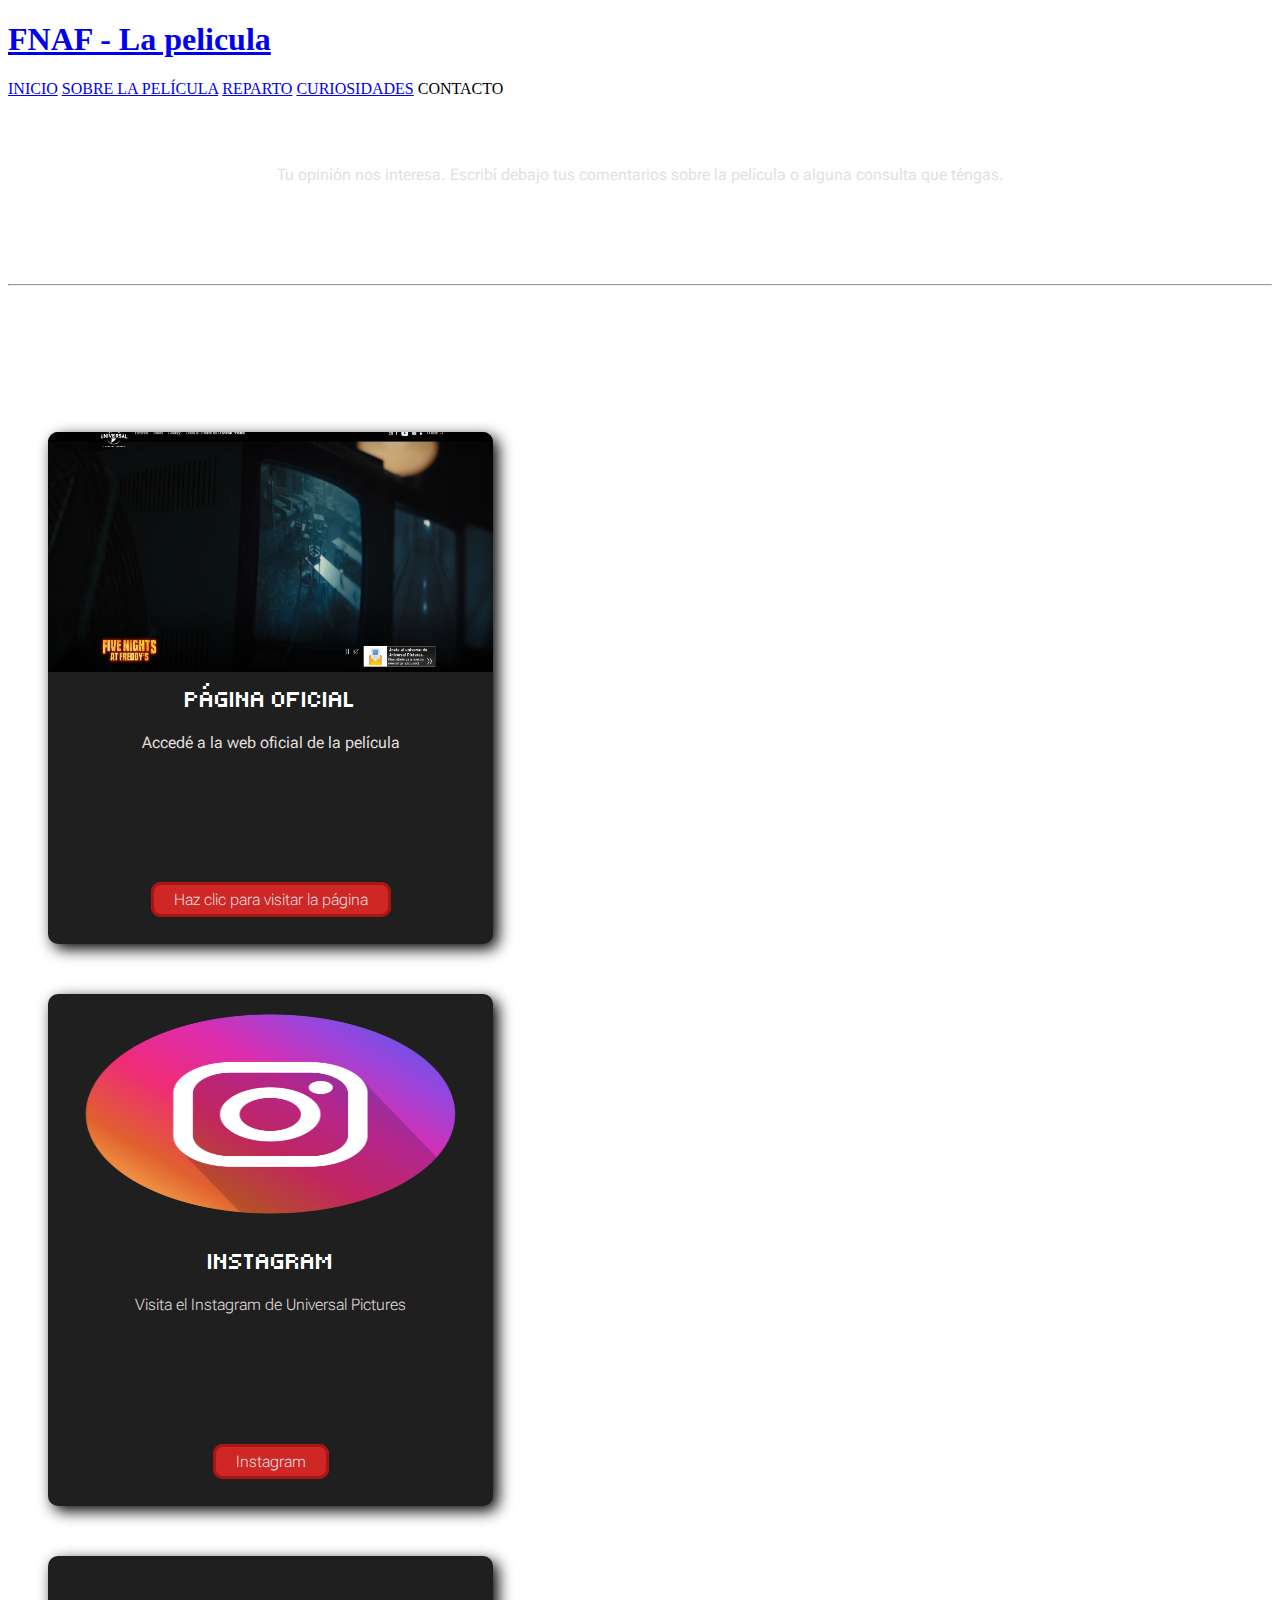
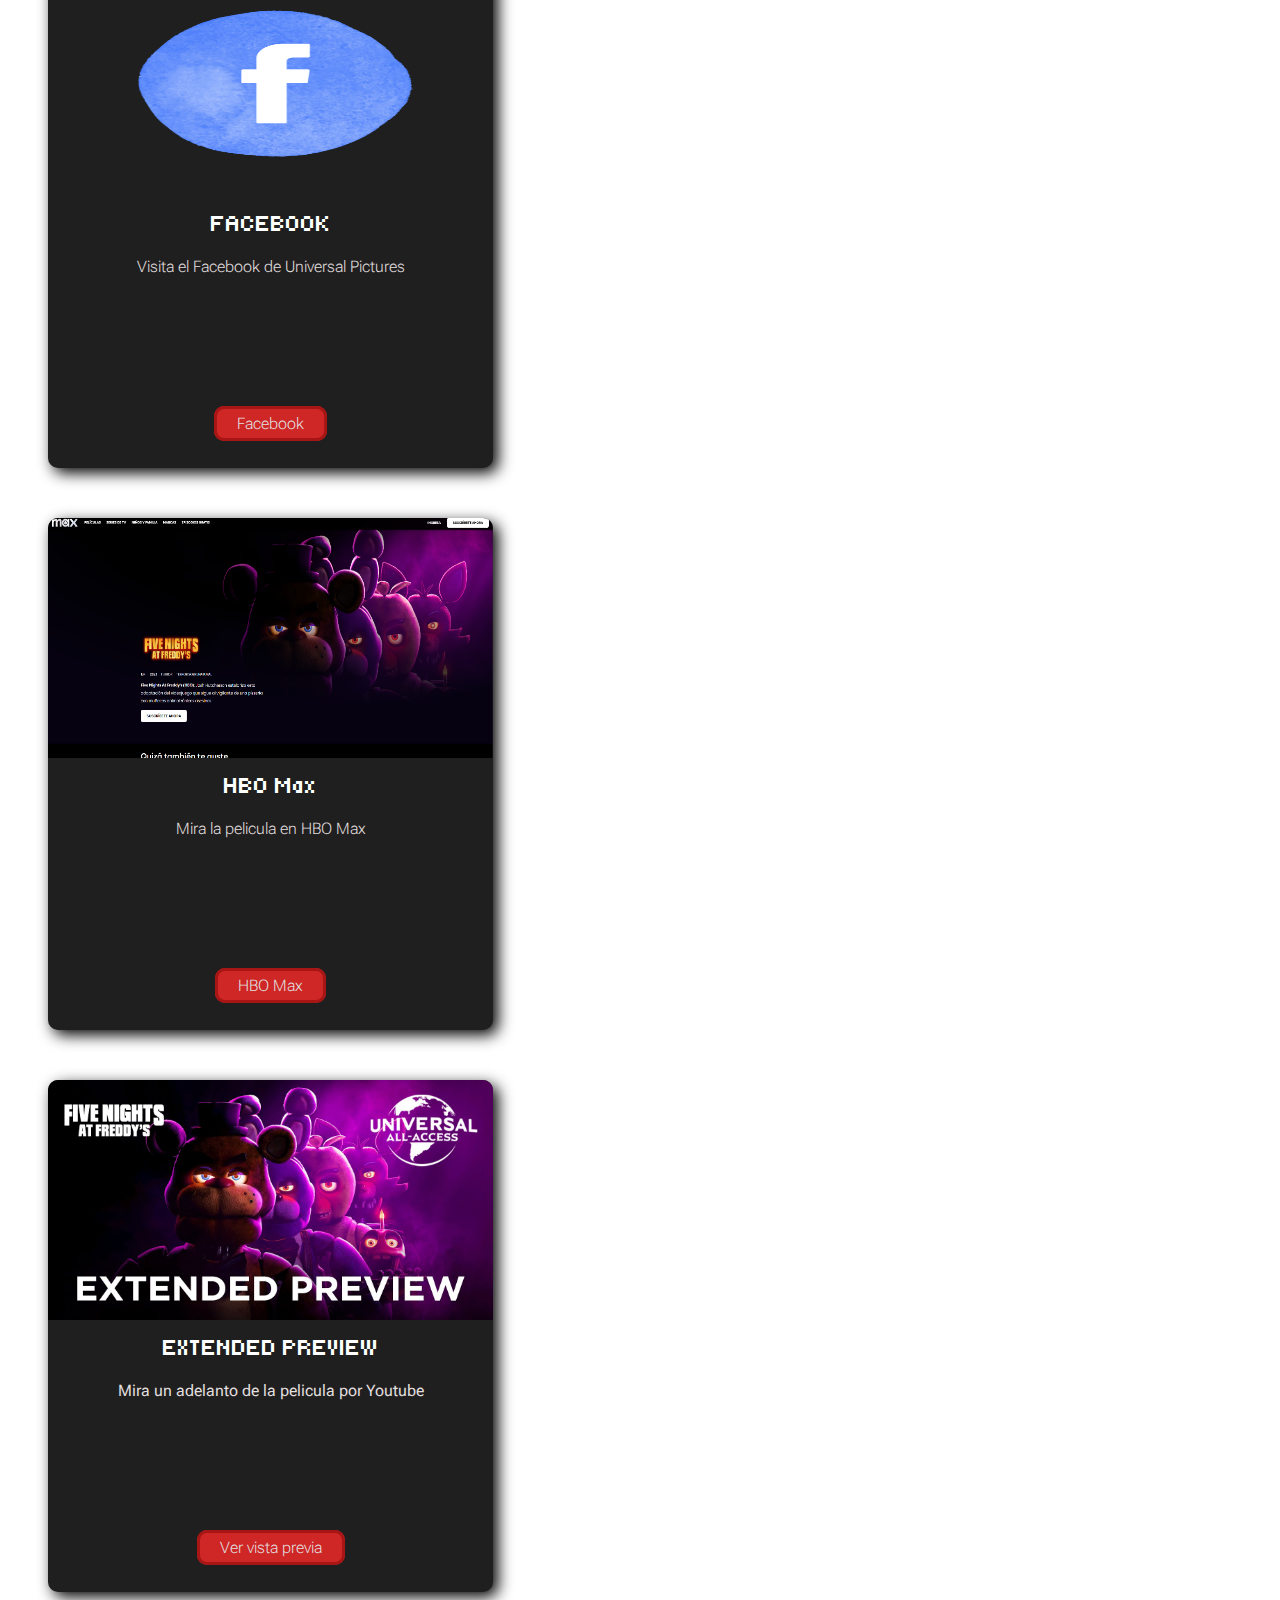
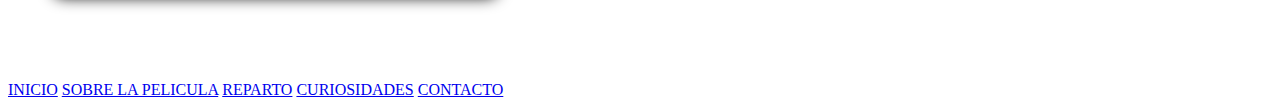
<file: paginas/contacto.html>
<!DOCTYPE html>
<html lang="en">
    <link rel="stylesheet" href="../estilos/contacto.css">
<head>
    <meta charset="UTF-8">
    <meta name="viewport" content="width=device-width, initial-scale=1.0">
    <title>Contacto | Five Nights at Freddy's - La película</title>
    <link rel="preconnect" href="https://fonts.googleapis.com">
    <link rel="preconnect" href="https://fonts.gstatic.com" crossorigin>
    <link href="https://fonts.googleapis.com/css2?family=Bungee+Spice&family=Winky+Rough:ital,wght@0,300..900;1,300..900&display=swap" rel="stylesheet">
    <link rel="preconnect" href="https://fonts.googleapis.com">
    <link rel="preconnect" href="https://fonts.gstatic.com" crossorigin>
    <link href="https://fonts.googleapis.com/css2?family=Roboto+Flex:opsz,wght@8..144,100..1000&display=swap" rel="stylesheet">
    <link rel="preconnect" href="https://fonts.googleapis.com">
    <link rel="preconnect" href="https://fonts.gstatic.com" crossorigin>
    <link href="https://fonts.googleapis.com/css2?family=Special+Gothic+Expanded+One&display=swap" rel="stylesheet">
    <link rel="preconnect" href="https://fonts.googleapis.com">
    <link rel="preconnect" href="https://fonts.gstatic.com" crossorigin>
    <link href="https://fonts.googleapis.com/css2?family=Tiny5&display=swap" rel="stylesheet">
</head>
<body>
  <header>
    <div class="header-ico"></div>
    <h1 id="titleheader"><a href="../index.html" id="header-link">FNAF - La pelicula</a></h1>
    <nav>
        <a href="../index.html" class="nav-page">INICIO</a>
        <a href="pelicula.html" class="nav-page">SOBRE LA PELÍCULA</a>
        <a href="reparto.html" class="nav-page">REPARTO</a>
        <a href="curiosidades.html" class="nav-page">CURIOSIDADES</a>
        <a id="selected">CONTACTO</a>
    </nav>
  </header>
  <main>
    <h2>NOCHE 5 - CONTACTO</h2>
      <p class="desc"><b>Tu opinión nos interesa. Escribí debajo tus comentarios sobre la película o alguna consulta que téngas.</b></p>
      <hr>
      <h3 class="desc">VISITA LAS REDES SOCIALES/CONTENIDO DE LA PELÍCULA</h3>
      <ul>
        <li class="media-container">
          <figure>
            <img src="../imagenes/contacto/pagina oficial.png" alt="Pagina oficial" class="fullphoto">
          </figure>
          <div class="text-container-fullphoto">
            <h2 class="container-h2">PÁGINA OFICIAL</h2>
            <p><b>Accedé a la web oficial de la película</b></p>
            <div class="link-container">
              <a href="paginas/contacto.html" class="button-link">Haz clic para visitar la página</a>
            </div>
          </div>
        </li>
        <li class="media-container">
          <figure>
            <img src="../imagenes/contacto/instagram.png" alt="Instagram" class="fullphoto">
          </figure>
          <div class="text-container-fullphoto">
            <h2 class="container-h2">INSTAGRAM</h2>
            <p>Visita el Instagram de Universal Pictures</p>
            <div class="link-container">
              <a href="paginas/contacto.html" class="button-link">Instagram</a>
            </div>
          </div>
        </li>
        <li class="media-container">
          <figure>
            <img src="../imagenes/contacto/facebook.png" alt="Facebook" class="fullphoto">
          </figure>
          <div class="text-container-fullphoto">
            <h2 class="container-h2">FACEBOOK</h2>
            <p>Visita el Facebook de Universal Pictures</p>
            <div class="link-container">
              <a href="paginas/contacto.html" class="button-link">Facebook</a>
            </div>
          </div>
        </li>
        <li class="media-container">
          <figure>
            <img src="../imagenes/contacto/max.png" alt="HBO Max" class="fullphoto">
          </figure>
          <div class="text-container-fullphoto">
            <h2 class="container-h2">HBO Max</h2>
            <p>Mira la pelicula en HBO Max</p>
            <div class="link-container">
              <a href="paginas/contacto.html" class="button-link">HBO Max</a>
            </div>
          </div>
        </li>
        <li class="media-container">
          <figure>
            <img src="../imagenes/contacto/preview.jpg" alt="Preview" class="fullphoto">
          </figure>
          <div class="text-container-fullphoto">
            <h2 class="container-h2">EXTENDED PREVIEW</h2>
            <p><b>Mira un adelanto de la pelicula por Youtube</b></p>
            <div class="link-container">
              <a href="paginas/contacto.html" class="button-link">Ver vista previa</a>
            </div>
          </div>
        </li>
      </ul>
  </main>
  <footer>
      <h4 class="footer-h4">SITIO WEB HECHO POR LAUTARO MEDINA</h4>
      <a href="../index.html" class="a-footer">INICIO</a>
      <a href="pelicula.html" class="a-footer">SOBRE LA PELICULA</a>
      <a href="reparto.html" class="a-footer">REPARTO</a>
      <a href="curiosidades.html" class="a-footer">CURIOSIDADES</a>
      <a href="contacto.html" class="a-footer">CONTACTO</a>
  </footer>
</body>
</html>
</file>
<file: estilos/contacto.css>
@media screen and (min-width: 1000px) {

    fieldset {

        width: 55%;

    }
    .fullphoto {

        height: 240px;
        width: 445px;

    }

}
@media screen and (max-width: 1000px) {

    fieldset {

        width: 75%;

    }
    .fullphoto {

        height: 240px;
        width: 445px;
    
    }

}
@media screen and (max-width: 500px) {

    fieldset {

        padding-left: 2%;
        padding-right: 2%;
        width: 85%;

    }
    .fullphoto {

        height: 150px;
        width: 335px;

    }

}
h2 {

    text-align: center;
    font-family: "Tiny5", sans-serif;
    font-weight: 500;
    font-style: normal;
    color: white;
    font-size: 24px;

}
h3 {

    font-family: "Special Gothic Expanded One", sans-serif;
    font-family: "Tiny5", sans-serif;
    font-weight: 400;
    font-style: normal;
    color: white;
    margin-left: 4%;

}
h4 {

    font-family: "Special Gothic Expanded One", sans-serif;
    font-family: "Tiny5", sans-serif;
    font-weight: 300;
    font-style: normal;
    color: white;

}
p {

    margin-right: 4%;
    margin-left: 4%;
    font-family: "Roboto Flex", sans-serif;
    font-optical-sizing: auto;
    font-weight: 200;
    font-style: normal;
    font-variation-settings: "slnt" 0, "wdth" 100, "GRAD" 0, "XOPQ" 96, "XTRA" 468, "YOPQ" 79, "YTAS" 750, "YTDE" -203, "YTFI" 738, "YTLC" 514, "YTUC" 712;
    color: rgb(226, 223, 223);

}
.list-container {

    padding: 0;
    height:auto;
    display: flex;
    flex-wrap: wrap;
    justify-content: center;
    gap: 100px;

}
.media-container {

    position: relative;
    list-style-type: none;
    margin-bottom: 50px;
    margin-top: 25px;
    width: fit-content;
    height: 512px;
    background-color: rgb(31, 31, 31);
    border-radius: 10px;
    box-sizing: border-box;
    box-shadow: 5px 5px 15px black;

}
fieldset {

    text-align: center;
    margin: auto;

}
fieldset legend {

    font-family: "Special Gothic Expanded One", sans-serif;
    font-family: "Tiny5", sans-serif;
    font-weight: 200;
    font-style: normal;
    color: white;
    font-size: 32px;
    padding: 0px 20px 0px 20px;

}
.checkbox-container {

    display: flex;
    flex-direction: row;
    width: fit-content;
    margin: auto;

}
.checkbox-container label {

    padding-left: 10px;

}
.form-button-reset {

    padding: 10px 25px 10px 25px;
    border-radius: 1rem;
    border: 2px solid rgb(156, 36, 36);
    font-family: "Roboto Flex", sans-serif;
    font-optical-sizing: auto;
    font-size: 16px;
    font-weight: 200;
    font-style: normal;
    font-variation-settings:
        "slnt" 0,
        "wdth" 100,
        "GRAD" 0,
        "XOPQ" 96,
        "XTRA" 468,
        "YOPQ" 79,
        "YTAS" 750,
        "YTDE" -203,
        "YTFI" 738,
        "YTLC" 514,
        "YTUC" 712;
    transition: 0.4s ease-out;

}
.form-button-reset:hover {

    background-color: rgb(238, 110, 110);

}
.form-button-reset:active {

    background-color: rgb(197, 74, 74);

}
hr {

    margin-top: 100px;
    margin-bottom: 100px;

}
.text-container-fullphoto {

    width: 90%;
    text-align: center;
    margin-left: auto;
    margin-right: auto;

}
.container-h2 {

    margin-top: 10px;

}
.button-link {

    text-decoration: none;
    padding: 5px 20px 5px 20px;
    font-family: "Roboto Flex", sans-serif;
    font-optical-sizing: auto;
    font-weight: 200;
    font-style: normal;
    font-variation-settings:
        "slnt" 0,
        "wdth" 100,
        "GRAD" 0,
        "XOPQ" 96,
        "XTRA" 468,
        "YOPQ" 79,
        "YTAS" 750,
        "YTDE" -203,
        "YTFI" 738,
        "YTLC" 514,
        "YTUC" 712;
    color: rgb(226, 223, 223);
    background-color: rgb(207, 38, 38);
    border: 3px solid rgb(168, 21, 21);
    border-radius: 10px;
    transition: 0.4s ease-out;

}
.button-link:hover {

    background-color: rgb(52, 207, 38);
    border: 3px solid rgb(21, 168, 21);
    color: rgb(6, 77, 6);
    font-weight: 300;
    cursor: url(../imagenes/cursor/microphone.cur), auto;

}
.link-container {

    position: absolute;
    bottom: 35px;
    left: 0;
    right: 0;
    margin: auto;

}
figure {

    margin: 0;

}
.fullphoto {

    border-top-left-radius: 10px;
    border-top-right-radius: 10px;

}
.desc {

    text-align: center;
    margin-left: 0;
    margin-right: 0;
    padding: 0;
    margin-bottom: 7px;
    margin-top: 9px;

}
</file>
